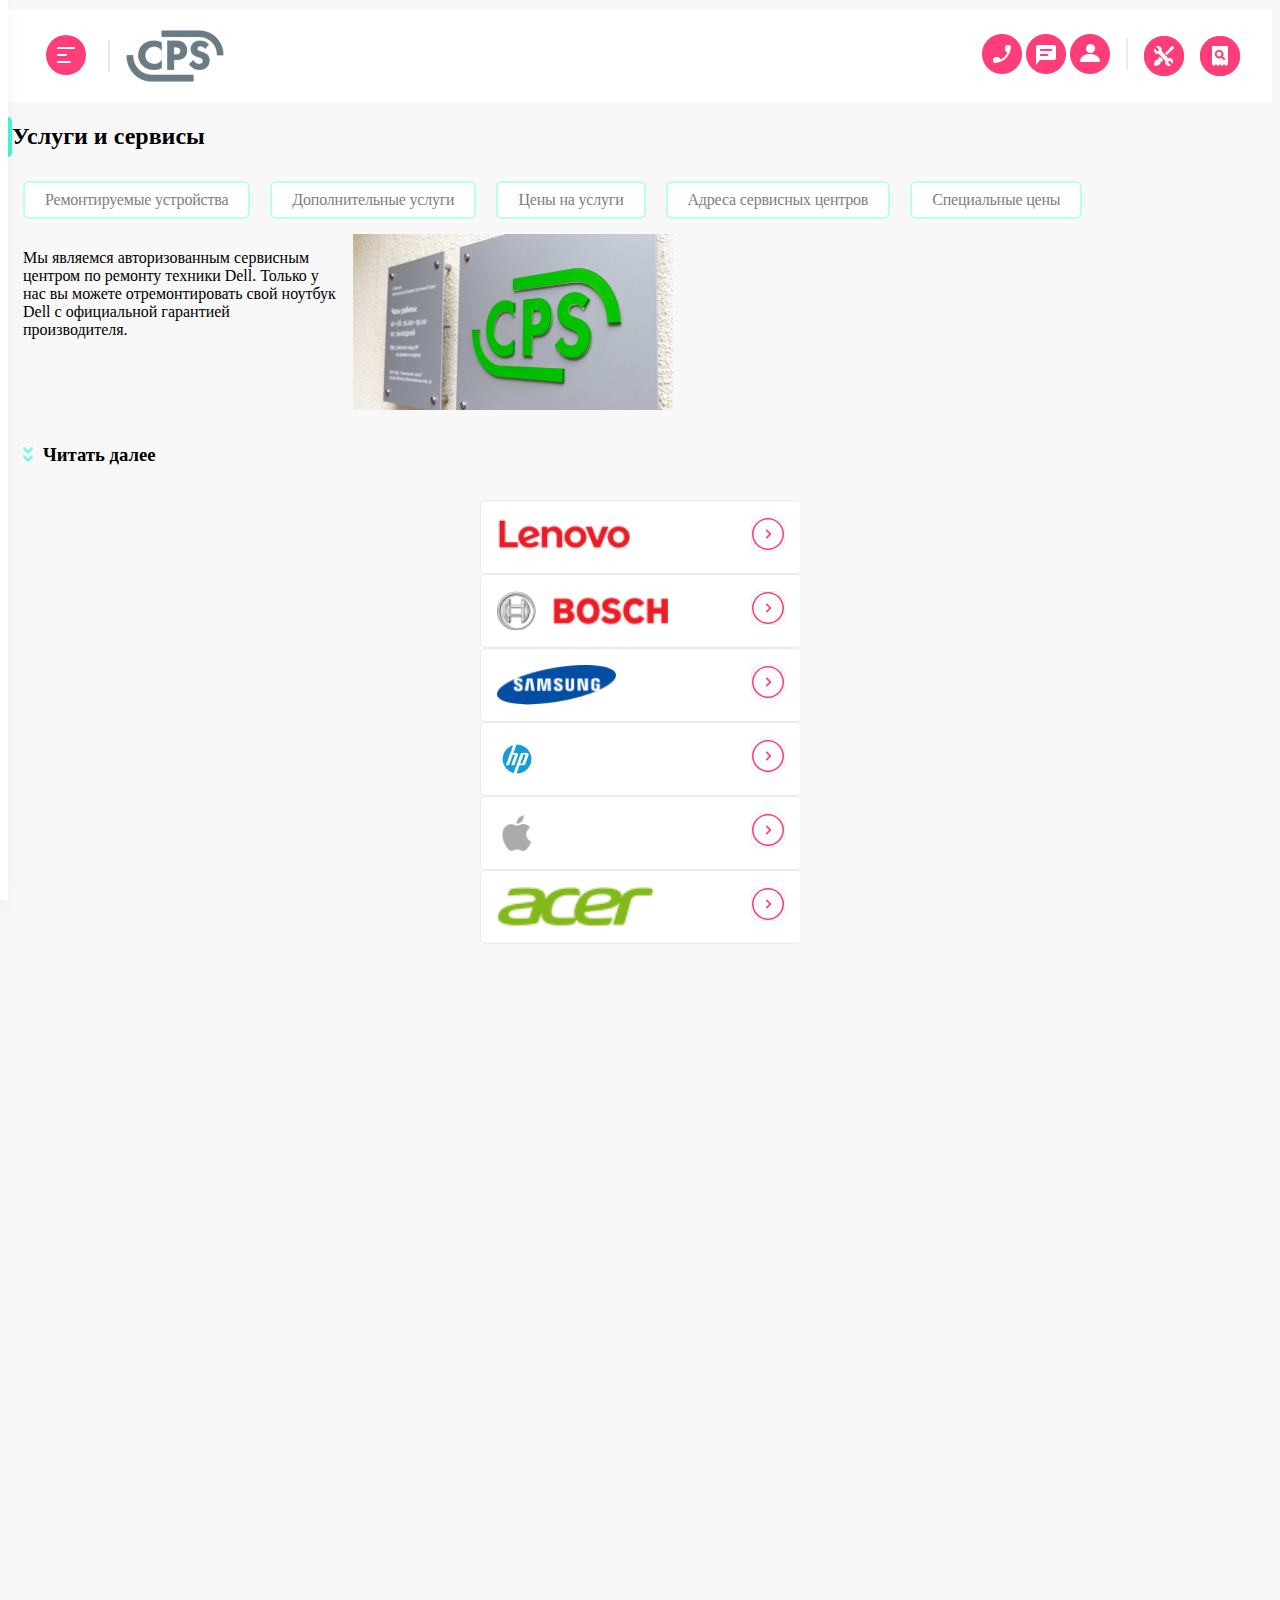
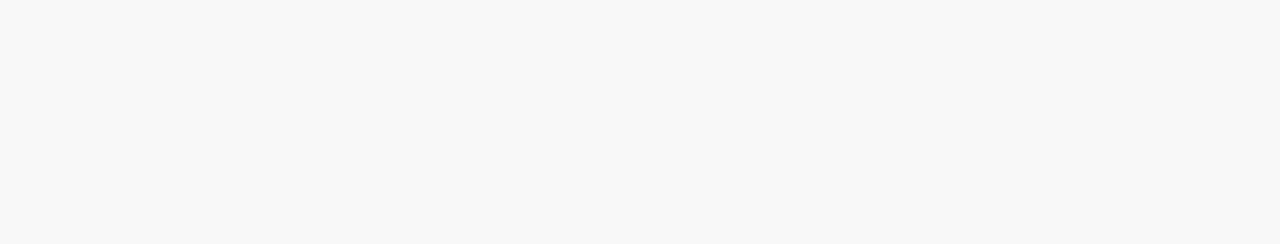
<file: index.html>
<!DOCTYPE html>
<html lang="en">
<head>
    <meta charset="UTF-8">
    <meta name="viewport" content="width=device-width, initial-scale=1.0">
    <title>code</title>
    <link
        rel="stylesheet"
        href="https://cdn.jsdelivr.net/npm/swiper@11/swiper-bundle.min.css"
    />
    <link rel="stylesheet" href="style.css">
    <link rel="stylesheet" href="swiper-bundle.css">
</head>

<body>
    <header>
        <div class="header__left">
            <button class="header__button-open">
                <svg width="40" height="40" viewBox="0 0 40 40" fill="none" xmlns="http://www.w3.org/2000/svg">
                    <rect width="40" height="40" rx="20" fill="#FF3E79"/>
                    <path fill-rule="evenodd" clip-rule="evenodd" d="M11 13C11 12.4477 11.4477 12 12 12H28C28.5523 12 29 12.4477 29 13C29 13.5523 28.5523 14 28 14H12C11.4477 14 11 13.5523 11 13ZM11 20C11 19.4477 11.4477 19 12 19H20C20.5523 19 21 19.4477 21 20C21 20.5523 20.5523 21 20 21H12C11.4477 21 11 20.5523 11 20ZM12 26C11.4477 26 11 26.4477 11 27C11 27.5523 11.4477 28 12 28H24C24.5523 28 25 27.5523 25 27C25 26.4477 24.5523 26 24 26H12Z" fill="white"/>
                </svg>
            </button>

                <img src="./cut/divider.png" alt="str" class="header__palka">

                <img src="./cut/Group.png" alt="logo" class="header__logo">
        </div>

        <div class="header__right">
            <div class="header__uhod">
                <img src="./cut/call.png">

                <img src="./cut/chat.png">

                <img src="./cut/profile.png">
            </div>

            <div class="header__palka-2">
                <img src="./cut/divider.png">
            </div>

            <button class="header__button">
                <img 
                    src="./cut/repair.png">
            </button>

            <button class="header__button">
                <img 
                    src="./cut/checkstatus.png">
            </button>
        </div>
    </header>

    <main class="main">
        <div class="title">
            <svg width="4" height="40" viewBox="0 0 4 40" fill="none" xmlns="http://www.w3.org/2000/svg">
                <path fill-rule="evenodd" clip-rule="evenodd" d="M4 4C4 1.79086 2.20914 0 0 0V40C2.20914 40 4 38.2091 4 36V4Z" fill="#41F6D7"/>
                </svg>
             <h1>Услуги и сервисы</h1>
            </div>
        <div class="main__scroll-top">
            <button class="main__scroll-text">Ремонтируемые устройства</button>
            <button class="main__scroll-text">Дополнительные услуги</button>
            <button class="main__scroll-text">Цены на услуги</button>
            <button class="main__scroll-text">Адреса сервисных центров</button>
            <button class="main__scroll-text">Специальные цены</button>           
        </div>
        <div class="main_info">
        <div class="info">
            Мы являемся авторизованным сервисным центром по ремонту техники Dell. 
            Только у нас вы можете отремонтировать свой ноутбук Dell
            с официальной гарантией производителя.            
        </div>
        <img src="./cut/Picture Copy.png" class="Picture">
    </div>
    <div class="read-more">
        <img
            src="./cut/icon.png"
            alt="strelka"
            width="10"
            height="15">
            <h3>Читать далее</h3>
    </div>


        <div class="container">
            <div class="swiper mySwiper">
              <div class="swiper-wrapper">
                <div class="swiper-slide">
                  <div class="swiper-content">
                    <img class="swiper-img" src="./cut/lenovo.png">
                    <div class="btn">
                      <svg xmlns="http://www.w3.org/2000/svg" width="40" height="40" viewBox="0 0 40 40" fill="none">
                      <rect x="1" y="1" width="38" height="38" rx="19" stroke="#FF3E79" stroke-width="2"/>
                      <path fill-rule="evenodd" clip-rule="evenodd" d="M21.5 20L17.7071 16.2071C17.3166 15.8166 17.3166 15.1834 17.7071 14.7929L17.7929 14.7071C18.1834 14.3166 18.8166 14.3166 19.2071 14.7071L23.7929 19.2929C24.1834 19.6834 24.1834 20.3166 23.7929 20.7071L19.2071 25.2929C18.8166 25.6834 18.1834 25.6834 17.7929 25.2929L17.7071 25.2071C17.3166 24.8166 17.3166 24.1834 17.7071 23.7929L21.5 20Z" fill="#FF3E79"/></svg></div>
                  </div>
                </div>
                <div class="swiper-slide">
                  <div class="swiper-content">
                    <img class="swiper-img" src="./cut/bosch.png">
                    <div class="btn">
                      <svg xmlns="http://www.w3.org/2000/svg" width="40" height="40" viewBox="0 0 40 40" fill="none">
                      <rect x="1" y="1" width="38" height="38" rx="19" stroke="#FF3E79" stroke-width="2"/>
                      <path fill-rule="evenodd" clip-rule="evenodd" d="M21.5 20L17.7071 16.2071C17.3166 15.8166 17.3166 15.1834 17.7071 14.7929L17.7929 14.7071C18.1834 14.3166 18.8166 14.3166 19.2071 14.7071L23.7929 19.2929C24.1834 19.6834 24.1834 20.3166 23.7929 20.7071L19.2071 25.2929C18.8166 25.6834 18.1834 25.6834 17.7929 25.2929L17.7071 25.2071C17.3166 24.8166 17.3166 24.1834 17.7071 23.7929L21.5 20Z" fill="#FF3E79"/></svg></div>
                  </div>
                </div>
                <div class="swiper-slide">
                  <div class="swiper-content">
                    <img class="swiper-img" src="./cut/samsung.png">
                    <div class="btn">
                      <svg xmlns="http://www.w3.org/2000/svg" width="40" height="40" viewBox="0 0 40 40" fill="none">
                      <rect x="1" y="1" width="38" height="38" rx="19" stroke="#FF3E79" stroke-width="2"/>
                      <path fill-rule="evenodd" clip-rule="evenodd" d="M21.5 20L17.7071 16.2071C17.3166 15.8166 17.3166 15.1834 17.7071 14.7929L17.7929 14.7071C18.1834 14.3166 18.8166 14.3166 19.2071 14.7071L23.7929 19.2929C24.1834 19.6834 24.1834 20.3166 23.7929 20.7071L19.2071 25.2929C18.8166 25.6834 18.1834 25.6834 17.7929 25.2929L17.7071 25.2071C17.3166 24.8166 17.3166 24.1834 17.7071 23.7929L21.5 20Z" fill="#FF3E79"/></svg></div>
                  </div>
                </div>
                <div class="swiper-slide">
                  <div class="swiper-content">
                    <img class="swiper-img" src="./cut/HP.png">
                    <div class="btn">
                      <svg xmlns="http://www.w3.org/2000/svg" width="40" height="40" viewBox="0 0 40 40" fill="none">
                      <rect x="1" y="1" width="38" height="38" rx="19" stroke="#FF3E79" stroke-width="2"/>
                      <path fill-rule="evenodd" clip-rule="evenodd" d="M21.5 20L17.7071 16.2071C17.3166 15.8166 17.3166 15.1834 17.7071 14.7929L17.7929 14.7071C18.1834 14.3166 18.8166 14.3166 19.2071 14.7071L23.7929 19.2929C24.1834 19.6834 24.1834 20.3166 23.7929 20.7071L19.2071 25.2929C18.8166 25.6834 18.1834 25.6834 17.7929 25.2929L17.7071 25.2071C17.3166 24.8166 17.3166 24.1834 17.7071 23.7929L21.5 20Z" fill="#FF3E79"/></svg></div>
                  </div>
                </div>
                <div class="swiper-slide">
                  <div class="swiper-content">
                    <img class="swiper-img" src="./cut/apple.png">
                    <div class="btn">
                      <svg xmlns="http://www.w3.org/2000/svg" width="40" height="40" viewBox="0 0 40 40" fill="none">
                      <rect x="1" y="1" width="38" height="38" rx="19" stroke="#FF3E79" stroke-width="2"/>
                      <path fill-rule="evenodd" clip-rule="evenodd" d="M21.5 20L17.7071 16.2071C17.3166 15.8166 17.3166 15.1834 17.7071 14.7929L17.7929 14.7071C18.1834 14.3166 18.8166 14.3166 19.2071 14.7071L23.7929 19.2929C24.1834 19.6834 24.1834 20.3166 23.7929 20.7071L19.2071 25.2929C18.8166 25.6834 18.1834 25.6834 17.7929 25.2929L17.7071 25.2071C17.3166 24.8166 17.3166 24.1834 17.7071 23.7929L21.5 20Z" fill="#FF3E79"/></svg></div>
                  </div>
                </div>
                <div class="swiper-slide">
                  <div class="swiper-content">
                    <img class="swiper-img" src="./cut/acer.png">
                    <div class="btn">
                      <svg xmlns="http://www.w3.org/2000/svg" width="40" height="40" viewBox="0 0 40 40" fill="none">
                      <rect x="1" y="1" width="38" height="38" rx="19" stroke="#FF3E79" stroke-width="2"/>
                      <path fill-rule="evenodd" clip-rule="evenodd" d="M21.5 20L17.7071 16.2071C17.3166 15.8166 17.3166 15.1834 17.7071 14.7929L17.7929 14.7071C18.1834 14.3166 18.8166 14.3166 19.2071 14.7071L23.7929 19.2929C24.1834 19.6834 24.1834 20.3166 23.7929 20.7071L19.2071 25.2929C18.8166 25.6834 18.1834 25.6834 17.7929 25.2929L17.7071 25.2071C17.3166 24.8166 17.3166 24.1834 17.7071 23.7929L21.5 20Z" fill="#FF3E79"/></svg></div>
                    </div>
                    </div>
                </div>
                <div class="swiper-pagination"></div>
                </div>
            </div>
        </div>

          <div class="overflow"></div>

        <div class='drawer'>
            <div class='drawer__Header'>
                <button class="close"><svg width="40" height="40" viewBox="0 0 40 40" fill="none" xmlns="http://www.w3.org/2000/svg">
                    <rect width="40" height="40" rx="20" fill="#FF3E79"/>
                    <path fill-rule="evenodd" clip-rule="evenodd" d="M13.7935 12.2571C13.403 11.8666 12.7698 11.8666 12.3793 12.2571L12.2571 12.3793C11.8666 12.7698 11.8666 13.403 12.2571 13.7935L18.4636 20L12.2571 26.2065C11.8666 26.597 11.8666 27.2302 12.2571 27.6207L12.3793 27.7429C12.7698 28.1334 13.403 28.1334 13.7935 27.7429L20 21.5364L26.2065 27.7429C26.597 28.1334 27.2302 28.1334 27.6207 27.7429L27.7429 27.6207C28.1334 27.2302 28.1334 26.597 27.7429 26.2065L21.5364 20L27.7429 13.7935C28.1334 13.403 28.1334 12.7698 27.7429 12.3793L27.6207 12.2571C27.2302 11.8666 26.597 11.8666 26.2065 12.2571L20 18.4636L13.7935 12.2571Z" fill="white"/>
                    </svg>
                </button>
                <svg width="98" height="52" viewBox="0 0 98 52" fill="none" xmlns="http://www.w3.org/2000/svg">
                    <path fill-rule="evenodd" clip-rule="evenodd" d="M36.5703 0.726074C36.018 0.726074 35.5703 1.17379 35.5703 1.72607V6.00103C35.5703 6.55331 36.018 7.00103 36.5703 7.00103H72.8973C83.0242 7.00103 90.9777 14.7977 90.9777 24.8905C90.9777 25.1761 91.2092 25.4076 91.4948 25.4076H96.757C97.0425 25.4076 97.274 25.1761 97.274 24.8905C97.274 11.4012 86.432 0.726074 72.8973 0.726074H36.5703Z" fill="#6B7B84" stroke="#80949F" stroke-width="0.5"/>
                    <path fill-rule="evenodd" clip-rule="evenodd" d="M7.10658 25.846C7.10658 25.6039 6.91035 25.4077 6.66829 25.4077H1.16412C0.922059 25.4077 0.72583 25.6039 0.72583 25.846C0.72583 39.4954 10.9491 50.7649 24.1685 51.5024L66.5101 51.5402C67.0628 51.5406 67.511 51.0928 67.511 50.5402V45.9605C67.511 45.4083 67.0633 44.9605 66.511 44.9605H25.6263C15.3901 44.9322 7.10658 36.4168 7.10658 25.846Z" fill="#6B7B84" stroke="#80949F" stroke-width="0.5"/>
                    <path fill-rule="evenodd" clip-rule="evenodd" d="M28.1413 39.9262C30.8801 39.9262 33.1614 39.3941 35.4147 38.2993L35.5702 38.1537V30.3193L34.7271 31.3987C33.1046 33.1716 30.9257 34.1475 28.4606 34.1475C23.869 34.1475 19.2573 31.1796 19.2573 25.5076C19.2573 21.2212 22.4379 16.6658 28.2991 16.6658C29.4686 16.6658 32.3128 16.9423 34.7229 19.5018L35.5702 20.5455V12.7465L35.4215 12.5991C33.1256 11.4485 30.7841 10.8892 28.1134 10.8892C23.5465 10.8892 19.9818 12.0915 17.1436 14.5627C15.3433 16.1115 12.3406 19.5823 12.3406 25.4261C12.3406 29.7468 13.8791 33.1213 17.1666 36.0482C20.225 38.73 23.616 39.9262 28.1413 39.9262Z" fill="#6B7B84"/>
                    <path d="M28.1413 39.9262C30.8801 39.9262 33.1614 39.3941 35.4147 38.2993L35.5702 38.1537V30.3193L34.7271 31.3987C33.1046 33.1716 30.9257 34.1475 28.4606 34.1475C23.869 34.1475 19.2573 31.1796 19.2573 25.5076C19.2573 21.2212 22.4379 16.6658 28.2991 16.6658C29.4686 16.6658 32.3128 16.9423 34.7229 19.5018L35.5702 20.5455V12.7465L35.4215 12.5991C33.1256 11.4485 30.7841 10.8892 28.1134 10.8892C23.5465 10.8892 19.9818 12.0915 17.1436 14.5627C15.3433 16.1115 12.3406 19.5823 12.3406 25.4261C12.3406 29.7468 13.8791 33.1213 17.1666 36.0482C20.225 38.73 23.616 39.9262 28.1413 39.9262" stroke="#80949F" stroke-width="0.5"/>
                    <path fill-rule="evenodd" clip-rule="evenodd" d="M47.911 17.4225H49.2753C50.5268 17.4225 51.9532 17.4908 53.0327 18.2266C53.5599 18.6032 54.4444 19.4749 54.4444 21.0582C54.4444 22.2283 53.9273 23.2774 53.0732 23.932C51.9782 24.7269 50.6767 24.6813 49.6308 24.6813H47.911V17.4225ZM50.9767 29.9516C54.2081 29.9516 56.7375 29.0196 58.494 27.2636C60.6547 25.1073 60.9777 22.1411 60.9777 20.5773C60.9777 18.904 60.5811 15.6404 57.9209 13.2773C55.7405 11.3666 53.414 10.8892 50.1322 10.8892H41.3777V39.9262H48.0363V29.9516H50.9767Z" fill="#6B7B84"/>
                    <path d="M47.911 17.4225V17.1725H47.661V17.4225H47.911ZM53.0327 18.2266L53.1781 18.0232L53.1735 18.0201L53.0327 18.2266ZM53.0732 23.932L53.2201 24.1344L53.2253 24.1304L53.0732 23.932ZM47.911 24.6813H47.661V24.9313H47.911V24.6813ZM58.494 27.2636L58.3174 27.0867L58.3173 27.0868L58.494 27.2636ZM57.9209 13.2773L58.087 13.0904L58.0857 13.0893L57.9209 13.2773ZM41.3777 10.8892V10.6392H41.1277V10.8892H41.3777ZM41.3777 39.9262H41.1277V40.1762H41.3777V39.9262ZM48.0363 39.9262V40.1762H48.2863V39.9262H48.0363ZM48.0363 29.9516V29.7016H47.7863V29.9516H48.0363ZM47.911 17.6725H49.2753V17.1725H47.911V17.6725ZM49.2753 17.6725C50.5325 17.6725 51.8837 17.746 52.8919 18.4332L53.1735 18.0201C52.0226 17.2355 50.5211 17.1725 49.2753 17.1725V17.6725ZM52.8874 18.4301C53.375 18.7784 54.1944 19.5832 54.1944 21.0582H54.6944C54.6944 19.3666 53.7447 18.428 53.178 18.0232L52.8874 18.4301ZM54.1944 21.0582C54.1944 22.1542 53.7106 23.1285 52.9211 23.7336L53.2253 24.1304C54.144 23.4263 54.6944 22.3023 54.6944 21.0582H54.1944ZM52.9264 23.7297C51.909 24.4682 50.697 24.4313 49.6308 24.4313V24.9313C50.6563 24.9313 52.0474 24.9855 53.2201 24.1343L52.9264 23.7297ZM49.6308 24.4313H47.911V24.9313H49.6308V24.4313ZM48.161 24.6813V17.4225H47.661V24.6813H48.161ZM50.9767 30.2016C54.2566 30.2016 56.8561 29.2545 58.6708 27.4404L58.3173 27.0868C56.6189 28.7847 54.1597 29.7016 50.9767 29.7016V30.2016ZM58.6706 27.4406C60.9027 25.2131 61.2277 22.1625 61.2277 20.5773H60.7277C60.7277 22.1197 60.4068 25.0016 58.3174 27.0867L58.6706 27.4406ZM61.2277 20.5773C61.2277 18.876 60.826 15.5236 58.087 13.0904L57.7549 13.4642C60.3361 15.7571 60.7277 18.9321 60.7277 20.5773H61.2277ZM58.0857 13.0893C55.8398 11.1212 53.4415 10.6392 50.1322 10.6392V11.1392C53.3865 11.1392 55.6412 11.612 57.7562 13.4653L58.0857 13.0893ZM50.1322 10.6392H41.3777V11.1392H50.1322V10.6392ZM41.1277 10.8892V39.9262H41.6277V10.8892H41.1277ZM41.3777 40.1762H48.0363V39.6762H41.3777V40.1762ZM48.2863 39.9262V29.9516H47.7863V39.9262H48.2863ZM48.0363 30.2016H50.9767V29.7016H48.0363V30.2016Z" fill="#80949F"/>
                    <path fill-rule="evenodd" clip-rule="evenodd" d="M80.9528 24.6025C79.5051 23.3198 77.4843 22.5763 75.1908 21.8051C73.5567 21.2364 72.6563 20.9232 72.056 20.3759C71.5822 19.9737 71.371 19.5371 71.371 18.96C71.371 17.696 72.2299 16.3451 74.6412 16.3451C76.2799 16.3451 77.6519 17.0458 78.7194 18.4268L79.1432 18.9752L82.6595 14.4994L82.3389 14.1783C80.1884 12.0262 77.3546 10.8892 74.1437 10.8892C67.6654 10.8892 64.7655 15.1037 64.7655 19.2806C64.7655 21.522 65.5649 23.3298 67.1364 24.6513C68.5434 25.8572 70.2593 26.5329 71.9052 27.0845L72.0912 27.1461C73.5528 27.6292 75.0643 28.1292 75.9671 28.9372C76.5952 29.5143 76.8751 30.1414 76.8751 30.9705C76.8751 32.8706 75.3788 34.1475 73.1518 34.1475C71.3914 34.1475 69.0733 33.2846 67.8469 30.8634L67.5261 30.2291L63.1555 34.2748L63.4133 34.6394C64.8077 36.6138 67.9542 39.9262 73.3591 39.9262C79.3188 39.9262 83.4814 36.0946 83.4814 30.6089C83.4814 27.4712 82.1049 25.609 80.9528 24.6025Z" fill="#6B7B84"/>
                    <path d="M80.9528 24.6025C79.5051 23.3198 77.4843 22.5763 75.1908 21.8051C73.5567 21.2364 72.6563 20.9232 72.056 20.3759C71.5822 19.9737 71.371 19.5371 71.371 18.96C71.371 17.696 72.2299 16.3451 74.6412 16.3451C76.2799 16.3451 77.6519 17.0458 78.7194 18.4268L79.1432 18.9752L82.6595 14.4994L82.3389 14.1783C80.1884 12.0262 77.3546 10.8892 74.1437 10.8892C67.6654 10.8892 64.7655 15.1037 64.7655 19.2806C64.7655 21.522 65.5649 23.3298 67.1364 24.6513C68.5434 25.8572 70.2593 26.5329 71.9052 27.0845L72.0912 27.1461C73.5528 27.6292 75.0643 28.1292 75.9671 28.9372C76.5952 29.5143 76.8751 30.1414 76.8751 30.9705C76.8751 32.8706 75.3788 34.1475 73.1518 34.1475C71.3914 34.1475 69.0733 33.2846 67.8469 30.8634L67.5261 30.2291L63.1555 34.2748L63.4133 34.6394C64.8077 36.6138 67.9542 39.9262 73.3591 39.9262C79.3188 39.9262 83.4814 36.0946 83.4814 30.6089C83.4814 27.4712 82.1049 25.609 80.9528 24.6025" stroke="#80949F" stroke-width="0.5"/>
                </svg>
                <div class="drawer__Header-padding">
                    <svg width="40" height="40" viewBox="0 0 40 40" fill="none" xmlns="http://www.w3.org/2000/svg">
                        <rect width="40" height="40" rx="20" fill="#FF3E79"/>
                        <path fill-rule="evenodd" clip-rule="evenodd" d="M23.5006 22.0006H22.7106L22.4306 21.7306C23.6306 20.3306 24.2506 18.4206 23.9106 16.3906C23.4406 13.6106 21.1206 11.3906 18.3206 11.0506C14.0906 10.5306 10.5306 14.0906 11.0506 18.3206C11.3906 21.1206 13.6106 23.4406 16.3906 23.9106C18.4206 24.2506 20.3306 23.6306 21.7306 22.4306L22.0006 22.7106V23.5006L26.2606 27.7506C26.6706 28.1606 27.3306 28.1606 27.7406 27.7506L27.7506 27.7406C28.1606 27.3306 28.1606 26.6706 27.7506 26.2606L23.5006 22.0006ZM17.5006 22.0006C15.0106 22.0006 13.0006 19.9906 13.0006 17.5006C13.0006 15.0106 15.0106 13.0006 17.5006 13.0006C19.9906 13.0006 22.0006 15.0106 22.0006 17.5006C22.0006 19.9906 19.9906 22.0006 17.5006 22.0006Z" fill="white"/>
                    </svg>
                    </div>          
            </div>
    
            <div class='cartWrapper'>
            <div class='cartItem'>
    
                <div class="cartItem__Meta">
                    <ul>
                    <li class="cartItem__Metah1">Ремонт техники</li>
                    <li class="cartItem__Metah1">Корпоративным клиентам </li>
                    <li class="cartItem__Metah1">Продавцам техники </li>
                    <li class="cartItem__Metah1">Партнерам  </li>
                    <li class="cartItem__Metah1">Производителям </li>
                    <li class="cartItem__Metah1">Наши сервисные центры </li>
                    <li class="cartItem__Metah1">Контакты </li>
                    </ul>
                </div>
    
            </div>
    
            </div>
            <div class='drawer__Bottom'>
            <ul>
                <div class='drawer__BottomItem'>
                    <svg width="40" height="40" viewBox="0 0 40 40" fill="none" xmlns="http://www.w3.org/2000/svg">
                        <rect width="40" height="40" rx="20" fill="#FF3E79"/>
                        <path fill-rule="evenodd" clip-rule="evenodd" d="M12.7602 23.25L15.3002 22.96C15.9102 22.89 16.5102 23.1 16.9402 23.53L18.7802 25.37C21.6102 23.93 23.9302 21.62 25.3702 18.78L23.5202 16.93C23.0902 16.5 22.8802 15.9 22.9502 15.29L23.2402 12.77C23.3602 11.76 24.2102 11 25.2302 11H26.9602C28.0902 11 29.0302 11.94 28.9602 13.07C28.4302 21.61 21.6002 28.43 13.0702 28.96C11.9402 29.03 11.0002 28.09 11.0002 26.96V25.23C10.9902 24.22 11.7502 23.37 12.7602 23.25Z" fill="white"/>
                    </svg>   
    
                    <svg width="40" height="40" viewBox="0 0 40 40" fill="none" xmlns="http://www.w3.org/2000/svg">
                        <rect width="40" height="40" rx="20" fill="#FF3E79"/>
                        <path fill-rule="evenodd" clip-rule="evenodd" d="M28 11H12C10.9 11 10.01 11.9 10.01 13L10 31L14 26H28C29.1 26 30 25.1 30 24V13C30 11.9 29.1 11 28 11ZM21 22H15C14.45 22 14 21.55 14 21C14 20.45 14.45 20 15 20H21C21.55 20 22 20.45 22 21C22 21.55 21.55 22 21 22ZM25 17H15C14.45 17 14 16.55 14 16C14 15.45 14.45 15 15 15H25C25.55 15 26 15.45 26 16C26 16.55 25.55 17 25 17Z" fill="white"/>
                        <mask id="mask0_0_2408" style="mask-type:luminance" maskUnits="userSpaceOnUse" x="10" y="11" width="20" height="20">
                        <path fill-rule="evenodd" clip-rule="evenodd" d="M28 11H12C10.9 11 10.01 11.9 10.01 13L10 31L14 26H28C29.1 26 30 25.1 30 24V13C30 11.9 29.1 11 28 11ZM21 22H15C14.45 22 14 21.55 14 21C14 20.45 14.45 20 15 20H21C21.55 20 22 20.45 22 21C22 21.55 21.55 22 21 22ZM25 17H15C14.45 17 14 16.55 14 16C14 15.45 14.45 15 15 15H25C25.55 15 26 15.45 26 16C26 16.55 25.55 17 25 17Z" fill="white"/>
                        </mask>
                        <g mask="url(#mask0_0_2408)">
                        </g>
                    </svg>
    
                    <svg width="40" height="40" viewBox="0 0 40 40" fill="none" xmlns="http://www.w3.org/2000/svg">
                        <rect width="40" height="40" rx="20" fill="#FF3E79"/>
                        <path d="M20.5 19C22.9853 19 25 16.9853 25 14.5C25 12.0147 22.9853 10 20.5 10C18.0147 10 16 12.0147 16 14.5C16 16.9853 18.0147 19 20.5 19Z" fill="white"/>
                        <path d="M10.0166 26.6118C9.88693 27.3412 10.5352 28 11.339 28H28.6604C29.4902 28 30.1125 27.3412 29.9829 26.6118C29.2309 22.4 25.0561 20 19.9997 20C14.9433 20 10.7686 22.4 10.0166 26.6118Z" fill="white"/>
                    </svg>
                        
                        
                </div>
                <div class='drawer__BottomItemIcon'>
                <h1>main@cps.com</h1>
                <h1>8 800 890 8900</h1>
                </div>
                
                <button class="drawer__BottomItemIcon">
                <p> RU EN CH </p>
                </button>
                </div>
            </ul>
    
        </div>
    </div>
    </main>
    <script src="https://cdn.jsdelivr.net/npm/swiper@11/swiper-bundle.min.js"></script>
    <script src="./swiper.js"></script>
    <script src="sss.js"></script>
</body>
</html>
</file>
<file: style.css>
body{
  background-color: #f8f8f8;
}

.Picture {
  max-width: 360px;
  max-height: 176px;
  flex-shrink: 0;
}

header {
  padding: 20px 32px;
  margin-top: 10px;
  display: flex;
  justify-content: space-between;
  align-items: center;
  background-color: #ffffff;
}

button {
  outline: none;
  border: 0;
  background: transparent;
}

.button__strelka{
  margin-top: 5px;
  margin-bottom: 5px;
  align-items: center;
  width: 40px;
  float: right;
}

.swiper {
  width: 320px;
  height: 100%;
}

.swiper-slide {
  border-radius: 6px;
  border: 1px solid #EAEAEA;
  background: #FFF;
}

.swiper-content {
  margin: 16px;
  display: flex;
  justify-content: space-between;
}

.swiper-img{
  height: 40px;
  margin: 0;
}

.title{
  font-family: "TT Lakes";
  padding-top: 5px;
  display: flex;
  font-size: 12px;
  align-items: center;
}


::-webkit-scrollbar {
  width: 0;
}

.header__left{
  display: flex;
  align-items: center;
  gap: 16px;
}

.header__right {
  display: flex;
  align-items: center;
  gap: 16px;
}

.header__button {
  width: 40px;
  height: 40px;
  border-radius: 50%;
  background-color: #FF3E79;
  display: flex;
  align-items: center;
  justify-content: center;
  border: none;
}

.logo img {
  width: 98px;
  height: 52px;
}

.main__scroll-top{
  display: flex;
  overflow-x: scroll;
  white-space: nowrap;
  column-gap: 20px;
  align-items: center;
  scrollbar-width: 0;
  padding: 0 15px;
  margin: 15px 0;
}

.main__scroll-text {
    font-family:  "TT Lakes Regular";
    color: #7E7E82;
    font-family: TT Lakes;
    font-size: 16px;
    font-style: normal;
    font-weight: 500;
    line-height: 24px;
    letter-spacing: -0.2px;
    border-radius: 6px;
    border: 2px solid #B8FFEC;
    background: #FFF;
    padding: 5px 20px;
}


.info{
  font-family: "TT Lakes";
  padding: 0 15px;
  margin: 15px 0;
}

.main_info{
  display: flex;
}

.read-more{
  font-family: "TT Lakes";
  font-weight: 600;
  display: flex;
  align-items: center;
  column-gap: 10px;
  margin: 15px 0;
  padding: 0 15px;
}
  
  .overflow {
    position: absolute;
    background: #000;
    width: 100%;
    height: 100%;
    opacity: 0;
    visibility: hidden;
    transition: opacity 0.5s ease, visibility 0.5s ease;
  }

  .header__button-open{
    background-color: #ffffff;
    border: none;
    cursor: pointer;
  }
  
  .overflow.active {
    opacity: 0.2;
    visibility: visible;
  }
  
  .drawer {
    position: fixed;
    transform: translateX(-100%);
    visibility: visible;
    transition: transform 0.5s ease, visibility 0.5s ease;
    top: 0;
    display: flex;
    flex-direction: column;
    padding: 30px;
    width: 340px;
    height: 100%;
    box-shadow: -10px 4px 24px rgb(0 0 0 / 10%);
    background-color: #fff;
    max-height: calc(100vh - 60px);
  }
  
  .drawer__Header {
    display: flex;
    align-items: center;
    justify-content: space-between;
    margin-bottom: 10px;
  }

  .drawer__Headerpadding{
    padding-right: 10px;
  }
  
  .drawer__Headerh3 {
    margin: 0;
    font-weight: 700;
    font-size: 24px;
    line-height: 29px;
  }
  
  .cartItem {
    display: flex;
    align-items: center;
    border: none;
    background-color: #ffffff;

  }

  .drawer.active {
    transform: translateX(0%);
    visibility: visible;
  }
  
  .close{
    background-color: #ffffff;
    border: none;
    cursor: pointer;
  }

  .btn {
    position: relative;
    display: flex;
    align-items: center;
    justify-content: center;
    border: 1px solid #f2f2f2;
    border-radius: 8px;
    width: 32px;
    height: 32px;
    background-color: #fff;
    cursor: pointer;
    margin-left: auto;
  }
  
  .cartItem:not(:last-child) {
    margin-bottom: 20px;
  }
  
  .cartImg {
    margin-left: 30px;
    width: 70px;
    height: 70px;
    background-position: 0 0;
    background-size: contain;
    background-repeat: no-repeat;

  }
  
  .cartItem__Meta {
    max-width: 300px;
    font-size: 17px;    
    display: flex;
    flex-direction: column;
  }

  ul{
    list-style: none;
    display: flex;
    flex-direction: column;
    padding-left: 24px;
    padding-top: 20px;
  }

  li{
    margin-bottom: 32px;
    margin-left: 0px;
  }

  .cartItem__Meta h1 {
    cursor: pointer;
    max-width: 200px;
    list-style: none;
  }


  
  .cartItem__Meta h4 {
    margin: 0;
    margin-bottom: 8px;
    font-weight: 400;
    font-size: 14px;
    line-height: 17px;
  }
  
  .cartItem__Meta b {
    font-weight: 700;
    font-size: 14px;
    line-height: 17px;
  }
  
  .cartWrapper {
    flex: 1;
    margin-bottom: 40px;
    border: none;
    background-color: #ffffff;
  }

  .drawer__Bottom {
    flex: 0 1;
  }
  
  .drawer__Bottom ul {
    margin: 0;
    padding: 0;
  }
  
  .drawer__BottomItem {
    display: flex;
    gap: 20px;
  }
  


  .drawer__BottomItem span {
    font-size: 16px;
  }
  
  .drawer__BottomItem div {
    position: relative;
    bottom: 4px;
    flex: 1;
    margin: 0 7px;
    border-bottom: 1px dashed #dfdfdf;
  }
  
  .drawer__BottomItem b {
    font-weight: 600;
    font-size: 16px;
  }
  
  .drawer__BottomItem:not(:last-child) {
    margin-bottom: 20px;
  }

    .drawer__BottomItemIcon {
    display: flex;
    gap: 10px;
    flex-direction: column;
    font-size: 13px;
    background-color: #ffffff;
    border: none;
    cursor: pointer;
    margin-right: 30px;
    margin-left: 30px;
  }

  .btn-reset-greenBtn{
    background-color: #ffffff;
    border: none;
    cursor: pointer;
    margin-right: 30px;
    margin-left: 30px;
  }


  @media (min-width: 1400px) {
    body{
      background-color: #f8f8f8;
    }

    .drawer{
      display: none;
    }
  
    .header {
      display: none;
    }

    .header__uhod{
      display: none;
    }

    .header__palka-2{
      display: none;
    }

}

  @media (min-width: 768px) {

    .swiper-wrapper{
      display: flex;
      flex-direction: row !important;
      max-height: none !important;
      flex-wrap: wrap;
      overflow: hidden;
    }
    
    body{
      background-color: #f8f8f8;
    }

    .info{
      display: flex;
    }

    .Picture {
      max-width: 360px;
      display: flex;
    }

    .info{
      max-width: 315px;
    }
  }

  @media (max-width: 576px) {
    
    body{
      background-color: #f8f8f8;
  }

    .header__uhod{
      display: none;
    }

    .header__palka{
      display: none;
    }

  }
</file>
